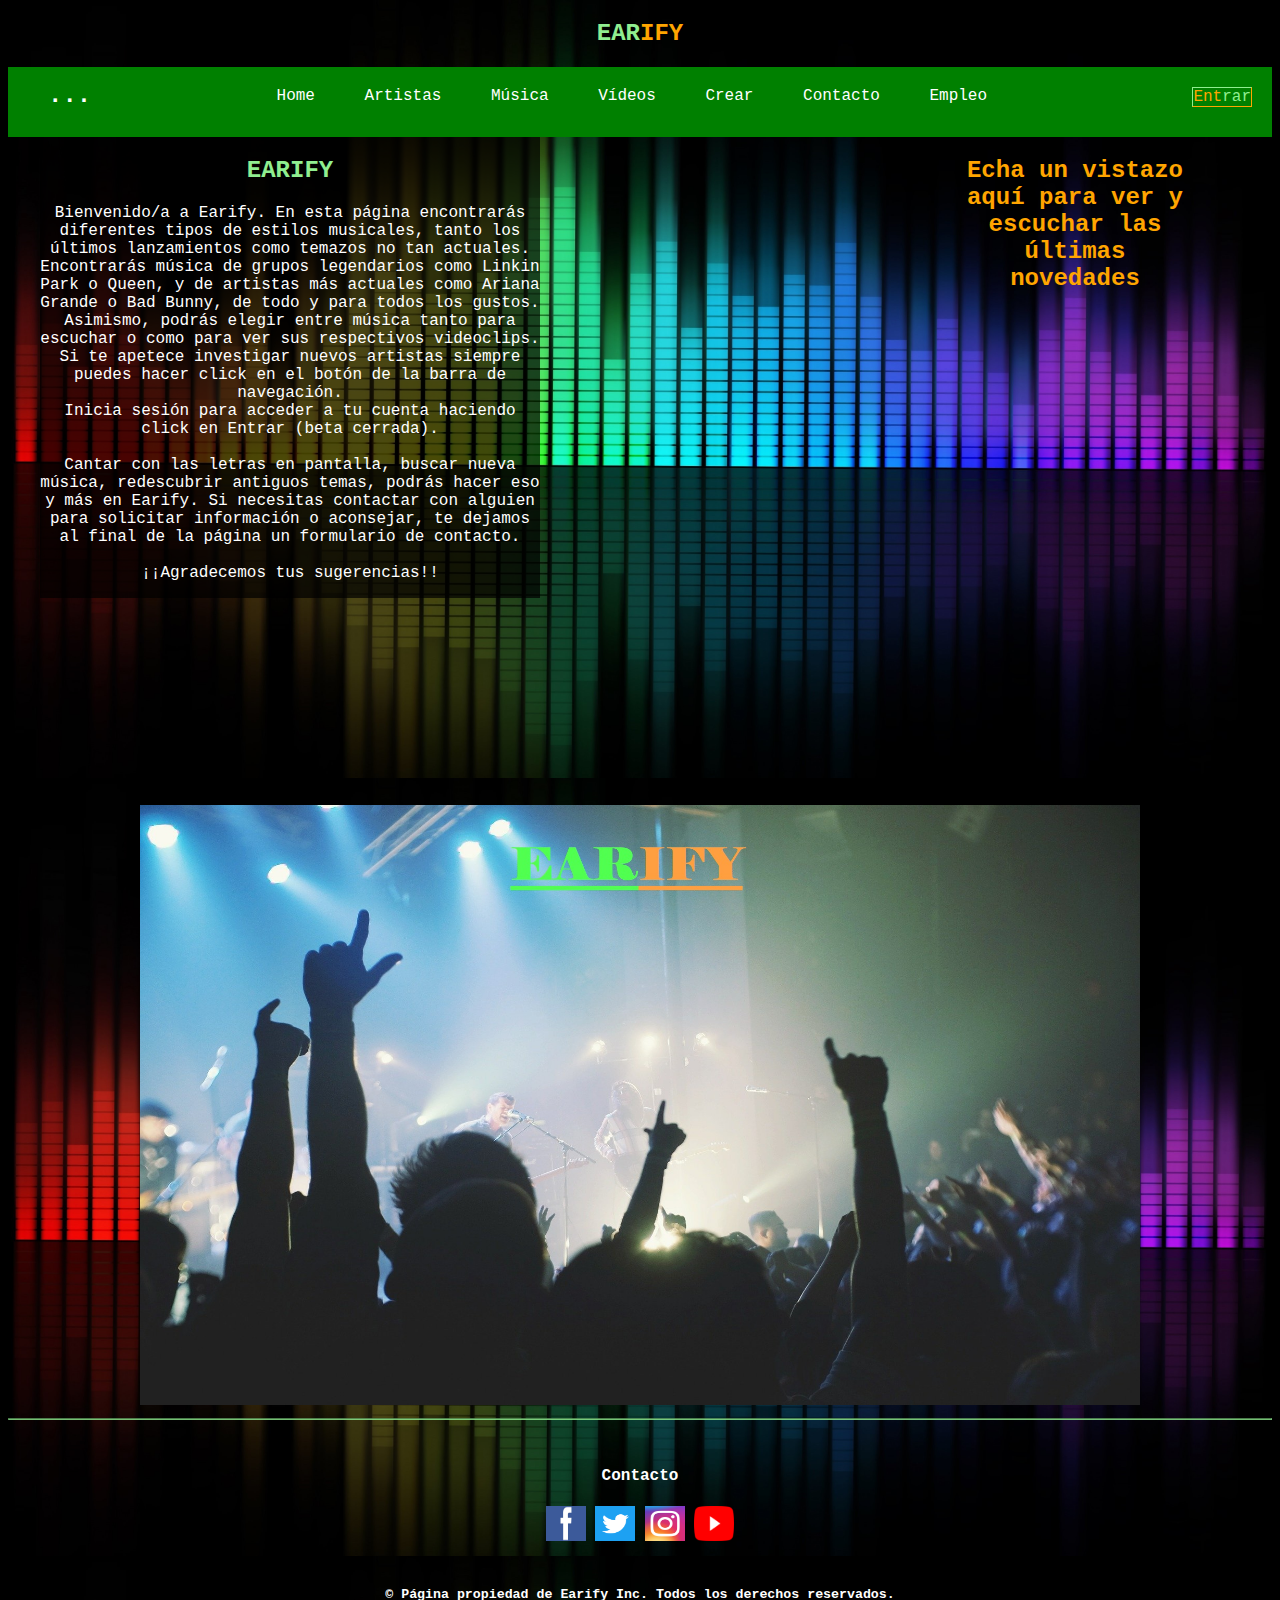
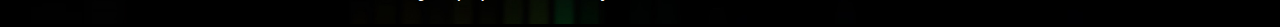
<file: HTML/Index/index.html>
<!DOCTYPE html>
<html lang="en" dir="ltr">
  <head>
    <meta charset="utf-8">
    <title>Earify: música y más</title>
    <link rel="stylesheet" href="../../CSS/index.css">
    <link rel="shortcut icon" type="image/x-icon" href="../../Imgs/Iconos/logo.png">
  </head>
  <body>
    <h2>EAR<span id="color">IFY</span></h2>
    <header>
      <nav>
        <ul>
          <h2 id="contenido">···
            <span id="content">
              <br>
              <a href="../Index/index.html">Home</a>
              <br>
              <a href="../Artistas/artistas.html">Artistas</a>
              <br>
              <a href="../Música/musica.html">Música</a>
              <br>
              <a href="../Vídeos/videos.html">Vídeos</a>
              <br>
              <a href="../Acceso/entrar.html"><span class="rig">Ent<span class="mitadcolor">rar</span></span></a>
              <br>
              <a href="../Crear/crear.html">Crear</a>
              <br>
              <a href="../Contacto/contacto.html">Contacto</a>
              <br>
              <a href="../Empleo/empleo.html">Empleo</a>
            </span>
          </h2>

          <a href="../Index/index.html">
            <li>Home</li>
          </a>
          <a href="../Artistas/artistas.html">
            <li>Artistas</li>
          </a>
          <a href="../Música/musica.html">
            <li>Música</li>
          </a>
          <a href="../Vídeos/videos.html">
            <li>Vídeos</li>
          </a>
          <a href="../Crear/crear.html"><li>Crear</li>
          </a>
          <a href="../Contacto/contacto.html"><li>Contacto</li>
          </a>
          <a href="../Empleo/empleo.html"><li>Empleo</li>
          </a>
          <a href="../Acceso/entrar.html">
            <li class="rig">Ent<span class="mitadcolor">rar</span></li>
          </a>
        </ul>
      </nav>
    </header>

      <div class="cuerpo">
        <div class="bienvenida">
          <h2>EARIFY</h2>
          <p>Bienvenido/a a Earify. En esta página encontrarás diferentes tipos de estilos musicales,
          tanto los últimos lanzamientos como temazos no tan actuales. Encontrarás música de grupos
          legendarios como Linkin Park o Queen, y de artistas más actuales como Ariana Grande o Bad Bunny, de todo y para todos los
          gustos. Asimismo, podrás elegir entre música tanto para escuchar o como para ver sus respectivos videoclips.
          Si te apetece investigar nuevos artistas siempre puedes hacer click en el botón de la barra de
          navegación.
          <br>
          Inicia sesión para acceder a tu cuenta haciendo click en Entrar (beta cerrada).
          <br>
          <br>
          Cantar con las letras en pantalla, buscar nueva música, redescubrir antiguos temas, podrás hacer eso y más en
          Earify. Si necesitas contactar con alguien para solicitar información o aconsejar, te dejamos al final de la
          página un formulario de contacto.
          <br>
          <br>
          ¡¡Agradecemos tus sugerencias!!
          </p>
        </div>
          <aside class="novedades">
          <h2 id="news">Echa un vistazo aquí para ver y escuchar las últimas novedades</h2>
          <table>
            <tr>
              <td><iframe width="300" height="190" src="https://www.youtube.com/embed/XTZHCzwTYS0" frameborder="0" allow="accelerometer; autoplay; encrypted-media; gyroscope; picture-in-picture" allowfullscreen></iframe>
              </td>
              <td><iframe width="300" height="190" src="https://www.youtube.com/embed/Ts_pOxNJtVg" frameborder="0" allow="accelerometer; autoplay; encrypted-media; gyroscope; picture-in-picture" allowfullscreen></iframe>
              </td>
            </tr>
            <tr>
              <td><iframe width="300" height="190" scrolling="no" frameborder="no" src="https://w.soundcloud.com/player/?url=https%3A//api.soundcloud.com/tracks/701402605&color=%23ff5500&auto_play=false&hide_related=false&show_user=true&show_reposts=false&show_teaser=true&visual=true"></iframe></td>
              <td><iframe width="300" height="190" scrolling="no" frameborder="no" src="https://w.soundcloud.com/player/?url=https%3A//api.soundcloud.com/tracks/718846078&color=%2320c764&auto_play=false&hide_related=false&show_user=true&show_reposts=false&show_teaser=true&visual=true"></iframe></td>
            </tr>
          </table>
            </aside>

        </div>

      </div>
      <br>
      <img src="../../Imgs/Body/party.jpg" alt="" id="party">

    <hr>
    <br>

    <footer id="Contacto">

      <h4>Contacto</h4>
      <a href="https://www.facebook.com"><img src="../../Imgs/Iconos/facebook.png" alt=""> </a>
      <a href="https://www.twitter.com/explore"><img src="../../Imgs/Iconos/twitter.png" alt=""> </a>
      <a href="https://www.instagram.com"><img src="../../Imgs/Iconos/instagram.png" alt=""> </a>
      <a href="https://www.youtube.com"><img src="../../Imgs/Iconos/youtube.png" alt=""> </a>
      <br>
      <br>
      <h5>© Página propiedad de Earify Inc. Todos los derechos reservados.</h5>
    </footer>






  </body>
</html>
</file>
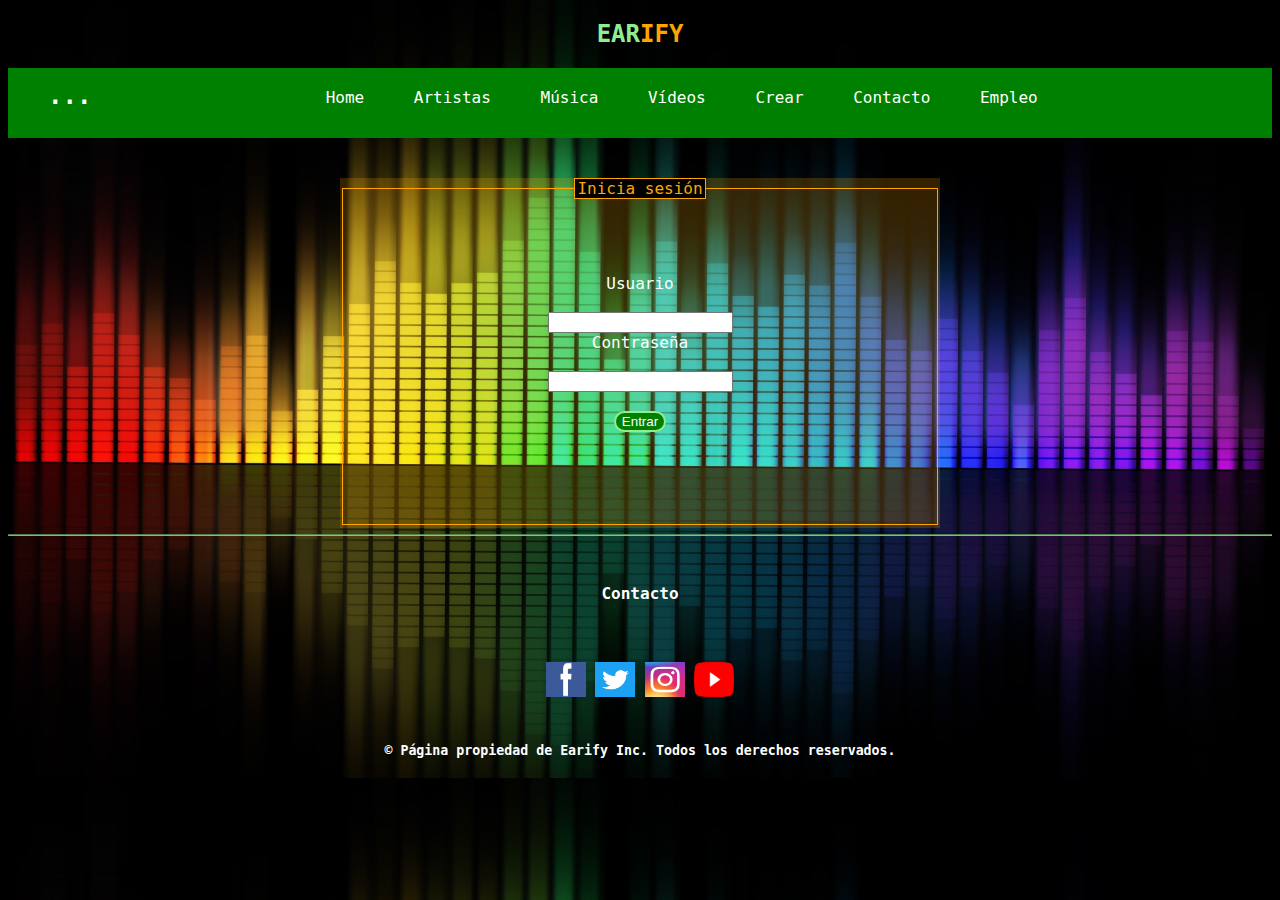
<file: HTML/Acceso/entrar.html>
<!DOCTYPE html>
<html lang="en" dir="ltr">
  <head>
    <meta charset="utf-8">
    <title>Earify: entrar</title>
    <link rel="stylesheet" href="../../CSS/entrar.css">
    <link rel="stylesheet" href="../../CSS/index.css">
    <link rel="shortcut icon" type="image/x-icon" href="../../Imgs/Iconos/logo.png">
  </head>
  <body>
    <a href="../Index/index.html"><h2>EAR<span id="color">IFY</span></h2></a>
    <header>
      <nav>
        <ul>
          <h2 id="contenido">···
            <span id="content">
              <br>
              <a href="../Index/index.html">Home</a>
              <br>
              <a href="../Artistas/artistas.html">Artistas</a>
              <br>
              <a href="../Música/musica.html">Música</a>
              <br>
              <a href="../Vídeos/videos.html">Vídeos</a>
              <br>
              <a href="../Crear/crear.html">Crear</a>
              <br>
              <a href="../Contacto/contacto.html">Contacto</a>
	            <br>
              <a href="../Empleo/empleo.html">Empleo</a>
            </span>
          </h2>

          <a href="../Index/index.html">
            <li>Home</li>
          </a>
          <a href="../Artistas/artistas.html">
            <li>Artistas</li>
          </a>
          <a href="../Música/musica.html">
            <li>Música</li>
          </a>
          <a href="../Vídeos/videos.html">
            <li>Vídeos</li>
          </a>
          <a href="../Crear/crear.html"><li>Crear</li>
          </a>
          <a href="../Contacto/contacto.html"><li>Contacto</li>
          </a>
	         <a href="../Empleo/empleo.html"><li>Empleo</li>
	        </a>
        </ul>
      </nav>
    </header>

    <form class="" action="index.html" method="post">
      <fieldset>
      <legend>Inicia sesión</legend>
      <span id="medio">
        <label for="usuario">Usuario</label>
        <br>
        <input type="text" name="" value="" id="usuario">
        <label for="contraseña">Contraseña</label>
        <br>
        <input type="password" name="" value="" id="contraseña">
        <br>
        <br>

        <button type="button" name="button" onclick="acceso()">Entrar</button>
        </span>
      </fieldset>
    </form>
    <br>
    <br>



    <hr>
    <br>

    <footer id="Contacto">
      <h4>Contacto</h4>
      <br>
      <br>
      <a href="https://www.facebook.com"><img src="../../Imgs/Iconos/facebook.png" alt=""> </a>
      <a href="https://www.twitter.com/explore"><img src="../../Imgs/Iconos/twitter.png" alt=""> </a>
      <a href="https://www.instagram.com"><img src="../../Imgs/Iconos/instagram.png" alt=""> </a>
      <a href="https://www.youtube.com"><img src="../../Imgs/Iconos/youtube.png" alt=""> </a>
      <br>
      <br>
      <h5>© Página propiedad de Earify Inc. Todos los derechos reservados.</h5>
    </footer>

    <script type="text/javascript">


      function acceso() {
        var usuario = document.getElementById('usuario').value;
        var contraseña = document.getElementById('contraseña').value;

        var usuarios = ["Sonia", "Pepe", "Mateo"];
        var contraseñas = ["daw1", "daw2", "daw3"];


        for (var i=0; i<3; i++) {
          if (usuarios[i]==usuario && contraseñas[i]==contraseña) {
            alert("Acceso concedido");
            i=3;
          }

        }

      }

    </script>


  </body>
</html>
</file>
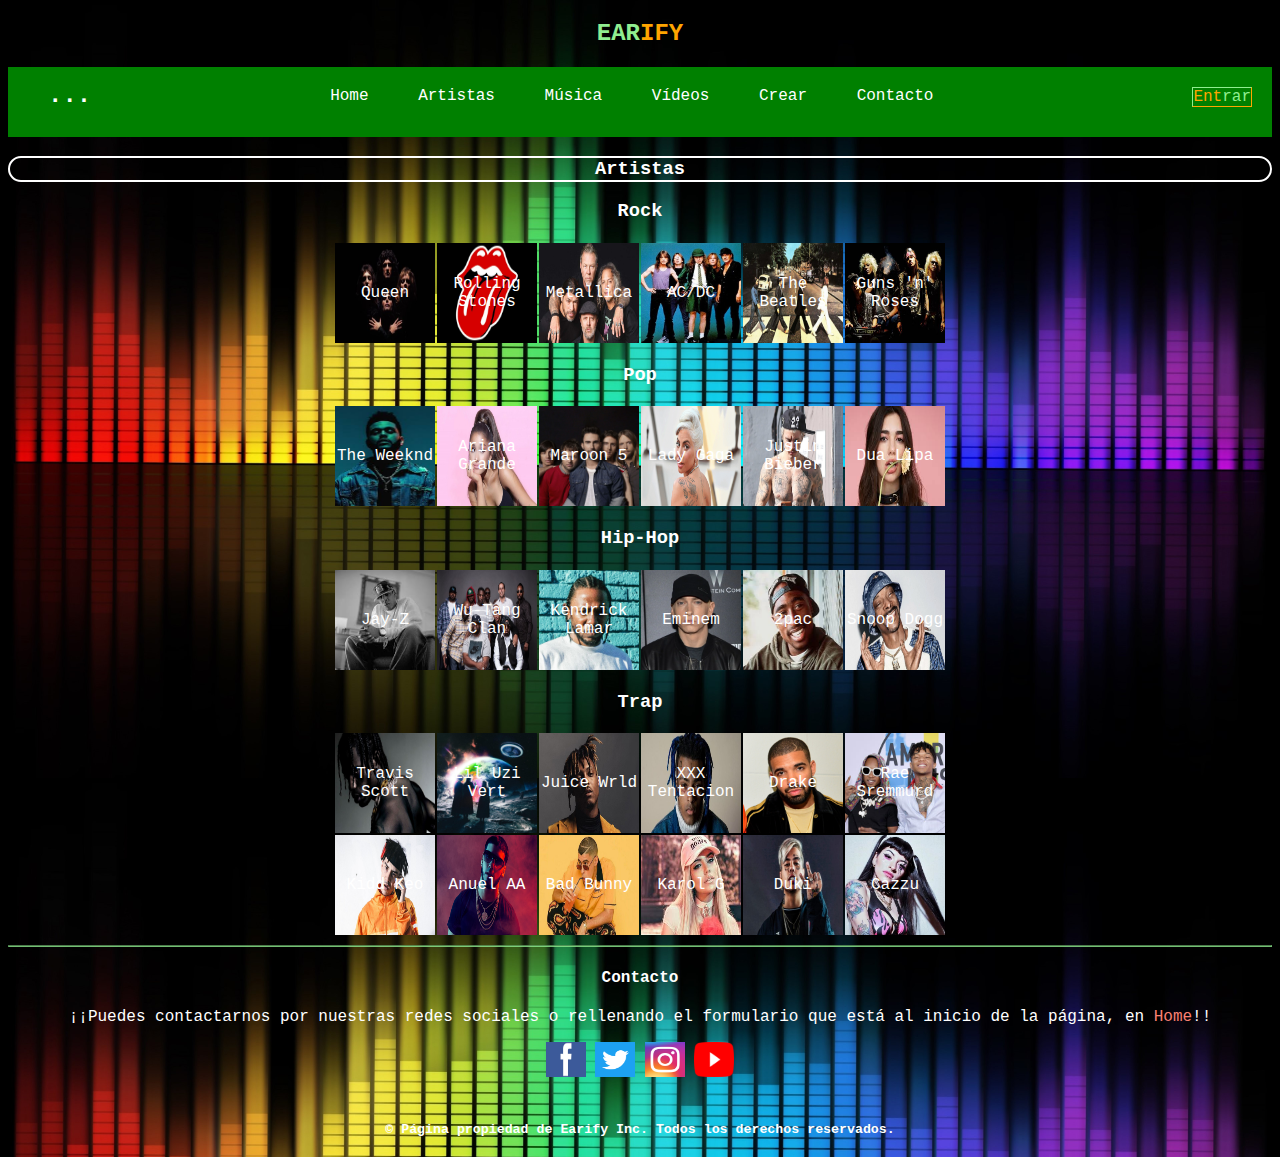
<file: HTML/Artistas/artistas.html>
<!DOCTYPE html>
<html lang="en" dir="ltr">
  <head>
    <meta charset="utf-8">
    <title>Earify: artistas</title>
    <link rel="stylesheet" href="../../CSS/index.css">
    <link rel="stylesheet" href="../../CSS/artistas.css">
    <link rel="shortcut icon" type="image/x-icon" href="../../Imgs/Iconos/logo.png">
  </head>
  <body>
    <a href="../Index/index.html"><h2>EAR<span id="color">IFY</span></h2></a>
    <header>
      <nav>
        <ul>
          <h2 id="contenido">···
            <span id="content">
              <br>
              <a href="../Index/index.html">Home</a>
              <br>
              <a href="../Artistas/artistas.html">Artistas</a>
              <br>
              <a href="../Música/musica.html">Música</a>
              <br>
              <a href="../Vídeos/videos.html">Vídeos</a>
              <br>
              <a href="../Crear/crear.html">Crear</a>
              <br>
              <a href="../Acceso/entrar.html"><span class="rig">Ent<span class="mitadcolor">rar</span></span></a>
              <br>
              <a href="#Contacto">Contacto</a>
            </span>
          </h2>

          <a href="../Index/index.html">
            <li>Home</li>
          </a>
          <a href="../Artistas/artistas.html">
            <li>Artistas</li>
          </a>
          <a href="../Música/musica.html">
            <li>Música</li>
          </a>
          <a href="../Vídeos/videos.html">
            <li>Vídeos</li>
          </a>
          <a href="../Crear/crear.html"><li>Crear</li>
          </a>
          <a href="#Contacto"><li>Contacto</li>
          </a>
          <a href="../Acceso/entrar.html">
            <li class="rig">Ent<span class="mitadcolor">rar</span></li>
          </a>
        </ul>
      </nav>
    </header>

	<section>

        <h3 id="art">Artistas</h3>
        <h3>Rock</h3>

          <table>
            <td id="Queen">Queen</td>
            <td id="RS">Rolling Stones</td>
            <td id="Metallica">Metallica</td>
            <td id="AC-DC">AC/DC</td>
            <td id="Beatles">The Beatles</td>
            <td id="GnR">Guns 'n' Roses</td>
          </table>
        <h3>Pop</h3>

          <table>
            <td id="TheWeeknd">The Weeknd</td>
            <td id="AriGrande">Ariana Grande</td>
            <td id="Maroon_V">Maroon 5</td>
            <td id="LadyGaga">Lady Gaga</td>
            <td id="JB">Justin Bieber</td>
            <td id="DuaLipa">Dua Lipa</td>
          </table>
          <h3>Hip-Hop</h3>

            <table>
              <td id="JayZ">Jay-Z</td>
              <td id="WTC">Wu-Tang Clan</td>
              <td id="Lamar">Kendrick Lamar</td>
              <td id="Eminem">Eminem</td>
              <td id="Tupac">2pac</td>
              <td id="Dogg">Snoop Dogg</td>
            </table>
        <h3>Trap</h3>

       <table>
         <tr>
           <td id="Scott">Travis Scott</td>
           <td id="LUV">Lil Uzi Vert</td>
           <td id="JW">Juice Wrld</td>
           <td id="LLJ">XXX Tentacion</td>
           <td id="Drake">Drake</td>
           <td id="RaeSremmurd">Rae Sremmurd</td>
         </tr>
         <tr>
           <td id="KiddKeo">Kidd Keo</td>
           <td id="AnuelAA">Anuel AA</td>
           <td id="BadBunny">Bad Bunny</td>
           <td id="KarolG">Karol G</td>
           <td id="Duki">Duki</td>
           <td id="Cazzu">Cazzu</td>
         </tr>
        </table>

    </section>



    <hr>

    <footer id="Contacto">





      <h4>Contacto</h4>
      <p>¡¡Puedes contactarnos por nuestras redes sociales o
      rellenando el formulario que está al inicio de la página,
      en <a href="../Index/index.html"><span style="color: salmon;">Home</span></a>!!</p>
      <a href="https://www.facebook.com"><img src="../../Imgs/Iconos/facebook.png" alt=""> </a>
      <a href="https://www.twitter.com/explore"><img src="../../Imgs/Iconos/twitter.png" alt=""> </a>
      <a href="https://www.instagram.com"><img src="../../Imgs/Iconos/instagram.png" alt=""> </a>
      <a href="https://www.youtube.com"><img src="../../Imgs/Iconos/youtube.png" alt=""> </a>
      <br>
      <br>
      <h5>© Página propiedad de Earify Inc. Todos los derechos reservados.</h5>
    </footer>





  </body>
</html>
</file>
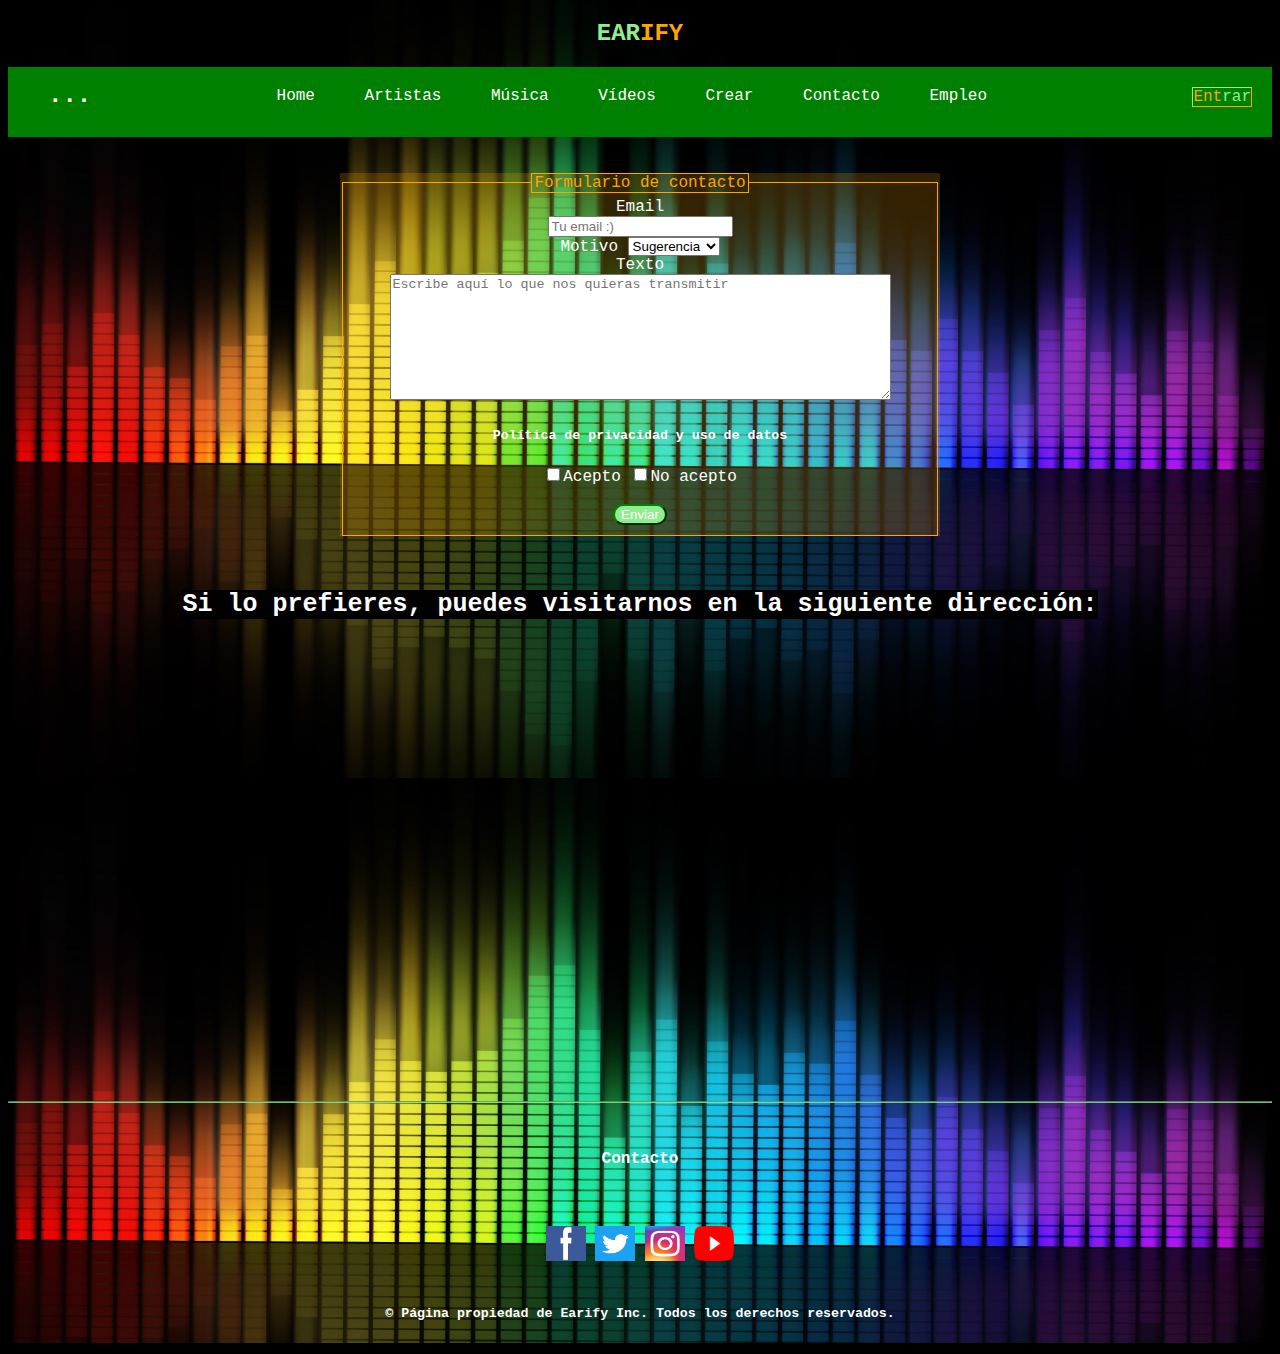
<file: HTML/Contacto/contacto.html>
<!DOCTYPE html>
<html lang="en" dir="ltr">
  <head>
    <meta charset="utf-8">
    <title>Earify: entrar</title>
    <link rel="stylesheet" href="../../CSS/index.css">
    <link rel="shortcut icon" type="image/x-icon" href="../../Imgs/Iconos/logo.png">
  </head>
  <body>
    <a href="../Index/index.html"><h2>EAR<span id="color">IFY</span></h2></a>
    <header>
      <nav>
        <ul>
          <h2 id="contenido">···
            <span id="content">
              <br>
              <a href="../Index/index.html">Home</a>
              <br>
              <a href="../Artistas/artistas.html">Artistas</a>
              <br>
              <a href="../Música/musica.html">Música</a>
              <br>
              <a href="../Vídeos/videos.html">Vídeos</a>
              <br>
              <a href="../Acceso/entrar.html"><span class="rig">Ent<span class="mitadcolor">rar</span></span></a>
              <br>
              <a href="../Crear/crear.html">Crear</a>
              <br>
              <a href="../Contacto/contacto.html">Contacto</a>
              <br>
              <a href="../Empleo/empleo.html">Empleo</a>
            </span>
          </h2>

          <a href="../Index/index.html">
            <li>Home</li>
          </a>
          <a href="../Artistas/artistas.html">
            <li>Artistas</li>
          </a>
          <a href="../Música/musica.html">
            <li>Música</li>
          </a>
          <a href="../Vídeos/videos.html">
            <li>Vídeos</li>
          </a>
          <a href="../Crear/crear.html"><li>Crear</li>
          </a>
          <a href="../Contacto/contacto.html"><li>Contacto</li>
          </a>
          <a href="../Empleo/empleo.html"><li>Empleo</li>
          </a>
          <a href="../Acceso/entrar.html">
            <li class="rig">Ent<span class="mitadcolor">rar</span></li>
          </a>
        </ul>
      </nav>
    </header>
    <br>
    <br>
    <footer>
      <form>
        <fieldset>
        <legend>Formulario de contacto</legend>
        <label for="email">Email</label>
        <br>
        <input type="email" name="" value="" placeholder="Tu email :)" id="email" required>
        <br>
        <label for="Motivo">Motivo</label>
          <select class="" name="Opciones">
            <option value="sugerencia">Sugerencia</option>
            <option value="info">Información</option>
            <option value="problema">Problema</option>
          </select>
        <br>
        <label for="Texto">Texto</label>
        <br>
        <textarea rows="8" cols="60" placeholder="Escribe aquí lo que nos quieras transmitir" id="texto" required></textarea>
        <br>
        <h5>Política de privacidad y uso de datos</h5>
        <input type="checkbox" name="" value="">Acepto
        <input type="checkbox" name="" value="">No acepto
        <br>
        <br>
        <button type="button" name="button" onclick="info();infoEscrita()">Enviar</button>
        </fieldset>
      </form>
      <div id="infoIntroducida" style="color: white; background-color: grey;">

      </div>
      <br>
      <br>

      <h3><span id="preferencia">Si lo prefieres, puedes visitarnos en la siguiente dirección:</span></h3>
      <iframe src="https://www.google.com/maps/embed?pb=!1m18!1m12!1m3!1d2970.6498061038274!2d-87.63810358666582!3d41.8788803733481!2m3!1f0!2f0!3f0!3m2!1i1024!2i768!4f13.1!3m3!1m2!1s0x880e2cbee269fbbb%3A0x10f6dce5eb88c7d!2sTorre%20Willis!5e0!3m2!1ses!2ses!4v1589477667194!5m2!1ses!2ses" width="600" height="450" frameborder="0" style="border:0;" allowfullscreen="" aria-hidden="false" tabindex="0"></iframe>

    <hr>
    <br>

    <footer id="Contacto">
      <h4>Contacto</h4>
      <br>
      <br>
      <a href="https://www.facebook.com"><img src="../../Imgs/Iconos/facebook.png" alt=""> </a>
      <a href="https://www.twitter.com/explore"><img src="../../Imgs/Iconos/twitter.png" alt=""> </a>
      <a href="https://www.instagram.com"><img src="../../Imgs/Iconos/instagram.png" alt=""> </a>
      <a href="https://www.youtube.com"><img src="../../Imgs/Iconos/youtube.png" alt=""> </a>
      <br>
      <br>
      <h5>© Página propiedad de Earify Inc. Todos los derechos reservados.</h5>
    </footer>



        <script type="text/javascript">

          function info() {
            var texto=document.getElementById('texto').value;

            var email=document.getElementById('email').value;
            console.log(texto);
            console.log(email);
            if (texto!="") {
              alert("Gracias");
            } else {
              alert("Ooops, creo que no has escrito nada.");
            }
          }

          function infoEscrita() {
            var texto=document.getElementById('texto').value;

            var email=document.getElementById('email').value;

            document.getElementById('infoIntroducida').innerHTML="Nos has escrito el siguiente mensaje: "+
            texto+" con el email: "+email+". ¡Gracias por tus comentarios!";
          }





        </script>

        <style media="screen">
          button {
            background-color: lightgreen;
            color: white;
            border-color: green;
            border-radius: 20px;
          }
          #preferencia {
            color: white;
            font-size: 25px;
            background-color: black;
          }
        </style>

  </body>
</html>
</file>
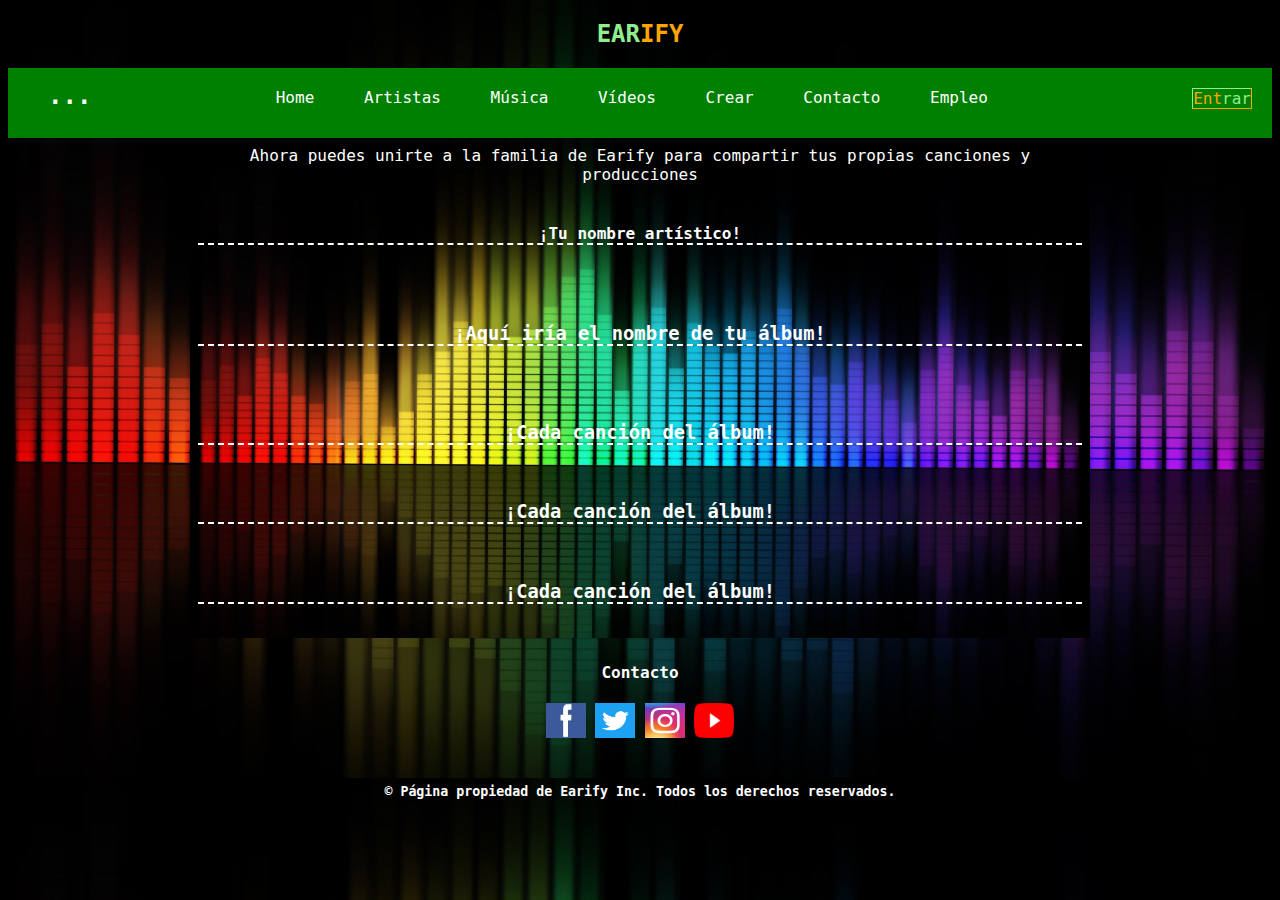
<file: HTML/Crear/crear.html>
<!DOCTYPE html>
<html lang="en" dir="ltr">
  <head>
    <meta charset="utf-8">
    <title>Earify: crea y disfruta</title>
    <link rel="stylesheet" href="../../CSS/index.css">
    <link rel="shortcut icon" type="image/x-icon" href="../../Imgs/Iconos/logo.png">
  </head>
  <body>
    <a href="../Index/index.html"><h2>EAR<span id="color">IFY</span></h2></a>
    <header>
      <nav>
        <ul>
          <h2 id="contenido">···
            <span id="content">
              <br>
              <a href="../Index/index.html">Home</a>
              <br>
              <a href="../Artistas/artistas.html">Artistas</a>
              <br>
              <a href="../Música/musica.html">Música</a>
              <br>
              <a href="../Vídeos/videos.html">Vídeos</a>
              <br>
              <a href="../Acceso/entrar.html"><span class="rig">Ent<span class="mitadcolor">rar</span></span></a>
              <br>
              <a href="../Crear/crear.html">Crear</a>
              <br>
              <a href="../Contacto/contacto.html">Contacto</a>
              <br>
              <a href="../Empleo/empleo.html">Empleo</a>
            </span>
          </h2>

          <a href="../Index/index.html">
            <li>Home</li>
          </a>
          <a href="../Artistas/artistas.html">
            <li>Artistas</li>
          </a>
          <a href="../Música/musica.html">
            <li>Música</li>
          </a>
          <a href="../Vídeos/videos.html">
            <li>Vídeos</li>
          </a>
          <a href="../Crear/crear.html"><li>Crear</li>
          </a>
          <a href="../Contacto/contacto.html"><li>Contacto</li>
          </a>
          <a href="../Empleo/empleo.html"><li>Empleo</li>
          </a>
          <a href="../Acceso/entrar.html">
            <li class="rig">Ent<span class="mitadcolor">rar</span></li>
          </a>
        </ul>
      </nav>
    </header>

      <iframe src="../../XML/XML/musico.xml" width="900px" height="500px" style="border: none;"></iframe>


      <footer id="Contacto">
        <h4>Contacto</h4>
        <a href="https://www.facebook.com"><img src="../../Imgs/Iconos/facebook.png" alt=""> </a>
        <a href="https://www.twitter.com/explore"><img src="../../Imgs/Iconos/twitter.png" alt=""> </a>
        <a href="https://www.instagram.com"><img src="../../Imgs/Iconos/instagram.png" alt=""> </a>
        <a href="https://www.youtube.com"><img src="../../Imgs/Iconos/youtube.png" alt=""> </a>
        <br>
        <br>
        <h5>© Página propiedad de Earify Inc. Todos los derechos reservados.</h5>
      </footer>






  </body>
</html>
</file>
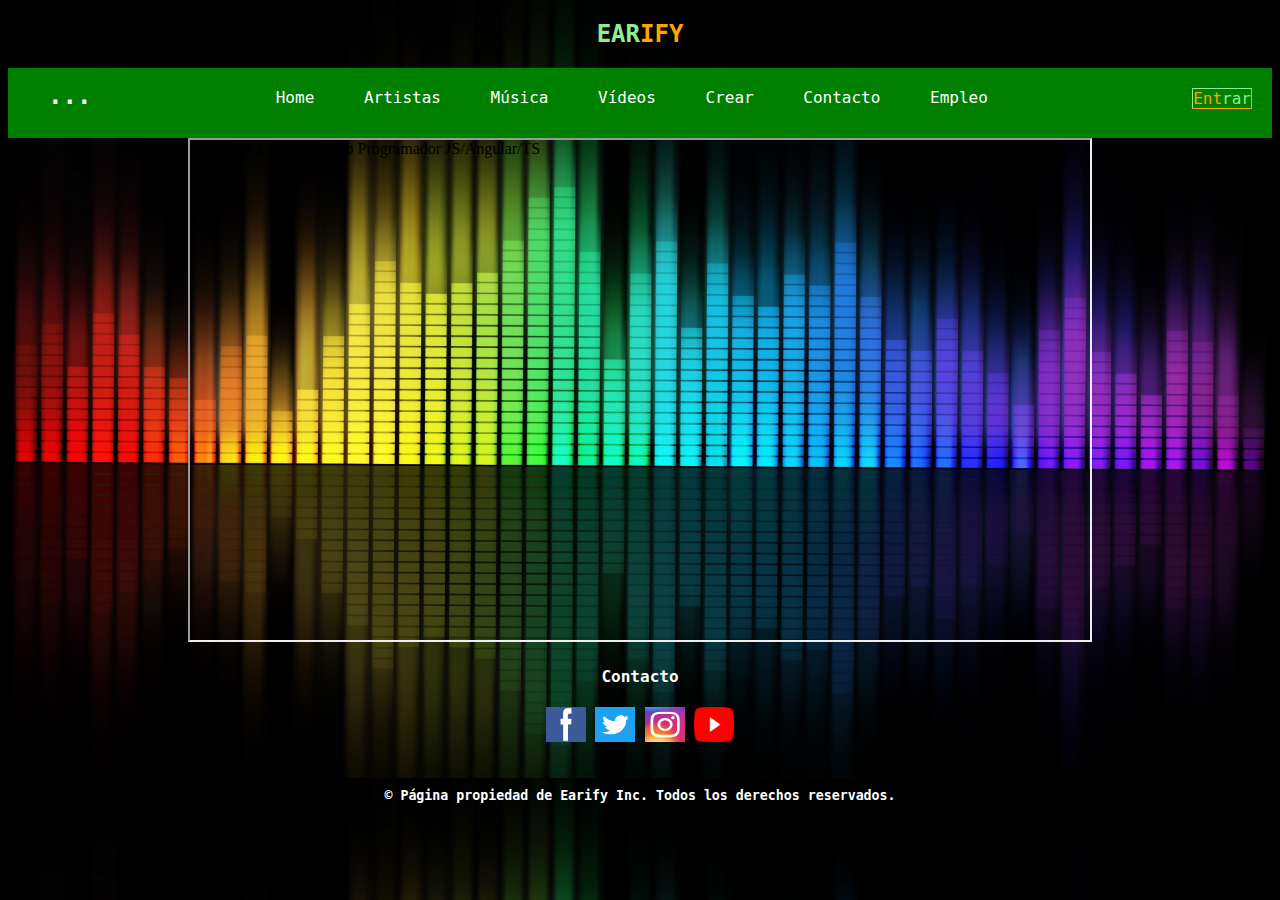
<file: HTML/Empleo/empleo.html>
<!DOCTYPE html>
<html lang="en" dir="ltr">
  <head>
    <meta charset="utf-8">
    <title>Earify: trabaja con nosotros</title>
    <link rel="stylesheet" href="../../CSS/index.css">
    <link rel="shortcut icon" type="image/x-icon" href="../../Imgs/Iconos/logo.png">
  </head>
  <body>
    <h2>EAR<span id="color">IFY</span></h2>
    <header>
      <nav>
        <ul>
          <h2 id="contenido">···
            <span id="content">
              <br>
              <a href="../Index/index.html">Home</a>
              <br>
              <a href="../Artistas/artistas.html">Artistas</a>
              <br>
              <a href="../Música/musica.html">Música</a>
              <br>
              <a href="../Vídeos/videos.html">Vídeos</a>
              <br>
              <a href="../Acceso/entrar.html"><span class="rig">Ent<span class="mitadcolor">rar</span></span></a>
              <br>
              <a href="../Crear/crear.html">Crear</a>
              <br>
              <a href="../Contacto/contacto.html">Contacto</a>
              <br>
              <a href="../Empleo/empleo.html">Empleo</a>
            </span>
          </h2>

          <a href="../Index/index.html">
            <li>Home</li>
          </a>
          <a href="../Artistas/artistas.html">
            <li>Artistas</li>
          </a>
          <a href="../Música/musica.html">
            <li>Música</li>
          </a>
          <a href="../Vídeos/videos.html">
            <li>Vídeos</li>
          </a>
          <a href="../Crear/crear.html"><li>Crear</li>
          </a>
          <a href="../Contacto/contacto.html"><li>Contacto</li>
          </a>
          <a href="../Empleo/empleo.html"><li>Empleo</li>
          </a>
          <a href="../Acceso/entrar.html">
            <li class="rig">Ent<span class="mitadcolor">rar</span></li>
          </a>
        </ul>
      </nav>
    </header>
    <iframe src="../../XML/XML/empleo.xml" width="900px" height="500px"></iframe>



    <footer id="Contacto">

      <h4>Contacto</h4>
      <a href="https://www.facebook.com"><img src="../../Imgs/Iconos/facebook.png" alt=""> </a>
      <a href="https://www.twitter.com/explore"><img src="../../Imgs/Iconos/twitter.png" alt=""> </a>
      <a href="https://www.instagram.com"><img src="../../Imgs/Iconos/instagram.png" alt=""> </a>
      <a href="https://www.youtube.com"><img src="../../Imgs/Iconos/youtube.png" alt=""> </a>
      <br>
      <br>
      <h5>© Página propiedad de Earify Inc. Todos los derechos reservados.</h5>
    </footer>








  </body>
</html>
</file>
<file: CSS/index.css>
body {
  background-color: black;
  background-image: url(../Imgs/Body/fondo.jpg);
  background-size: 100%;
  color: white;
  text-align: center;
  font-family: "Lucida Bright", monospace;
}

h2 {
  color: lightgreen;
}

#color {
  color: orange;
}


.rig {
  border-top: 1px solid lightgreen;
  border-left: 1px solid lightgreen;
  border-right:1px solid orange;
  border-bottom: 1px solid orange;
  float: right;
}

ul .rig {
  color: orange;
}

#content .rig  {
  float: none;
}

.mitadcolor {
  color: lightgreen;
}


nav {
  background-color: green;
  height: 70px;
}


li{
  display: inline-block;
  margin: 20px;
  transition: 0.6s;
}

li:hover {
  border-bottom: 1px dashed orange;
  color: orange;
  text-shadow: -1px -1px orange;
}

#contenido {
  float: left;
  color: white;
}

#content {
  transition: 1s;
}

#contenido:hover #content {
  display: block;
  position: absolute;
  margin-left: -25px;
}


#content {
  display: none;

}

.cuerpo {
  width: 1200px;
  height: 650px;
  margin-left: auto;
  margin-right: auto;

}

.bienvenida {
  width: 500px;
  float: left;
  background: rgba(0, 0, 0, 0.7);

}

.novedades {
  width: 400px;
  float: left;
  position: relative;
  left: 250px;}

#news {
  color: orange;
  margin-left: 170px;
}

#party {
  width: 1000px;
  height: 600px;
  margin-right: auto;
  margin-left: auto;
}


form {
  width: 600px;
  background-color: rgba(255, 165, 0, 0.2);
  margin-left: auto;
  margin-right: auto;
}

legend {
  color: orange;
  border: 1px solid orange;
}

fieldset {
  border: 1px solid orange;
}

input, textarea {
  transition: 1s;
}

input:focus, textarea:focus {
  background-color: lightgreen;
}


table {

  margin-left: auto;
  margin-right: auto;
}

table td {
  height: 98px;
  width: 98px;
}

hr {
  border-color: rgba(144, 238, 144, 0.8);
}

a {
  color: inherit;
  text-decoration: none;
}

a:link {
  color: inherit;
  border-style: none;
}
a:visited {
  color: inherit;
}


img {
  height: 35px;
  width: 40px;
}
</file>
<file: CSS/entrar.css>
form {
  width: auto;
  height: 350px;

  position: relative;
  top: 40px;
  }

fieldset {
  height: 330px;
}

label {
  display: block;
}

legend {
  color: white;
  background-color: black;
}

#medio {
  position: relative;
  top: 70px;
}


button {
  border: 2px solid lightgreen;
  border-radius: 40px;
  background-color: green;
  color: white;
}
</file>
<file: CSS/artistas.css>
#art {
  border: 2px solid white;
  border-radius: 80px;
}

#Queen {
  background-image: url(../Imgs/Artistas/Queen.jpg);
  background-size: 100px 100px;
}

#RS {
  background-image: url(../Imgs/Artistas/RS.jpg);
  background-size: 100px 100px;

}

#Metallica {
  background-image: url(../Imgs/Artistas/Metallica.jpg);
  background-size: 100px 100px;
}

#AC-DC {
  background-image: url(../Imgs/Artistas/AC-DC.jpg);
  background-size: 100px 100px;
}

#Beatles {
  background-image: url(../Imgs/Artistas/Beatles.jpg);
  background-size: 100px 100px;
}

#GnR {
  background-image: url(../Imgs/Artistas/GnR.jpg);
  background-size: 100px 100px;
}

#TheWeeknd {
  background-image: url(../Imgs/Artistas/TW.jpg);
  background-size: 100px 100px;
}

#AriGrande {
  background-image: url(../Imgs/Artistas/AG.jpg);
  background-size: 100px 100px;
}

#Maroon_V {
  background-image: url(../Imgs/Artistas/Maroon_V.jpg);
  background-size: 100px 100px;
}

#LadyGaga {
  background-image: url(../Imgs/Artistas/LG.gif);
  background-size: 100px 100px;
}

#JB {
  background-image: url(../Imgs/Artistas/JB.jpg);
  background-size: 100px 100px;
}

#DuaLipa {
  background-image: url(../Imgs/Artistas/DuaLipa.jpg);
  background-size: 100px 100px;
}

#JayZ {
  background-image: url(../Imgs/Artistas/JayZ.jpg);
  background-size: 100px 100px;
}

#WTC {
  background-image: url(../Imgs/Artistas/WTC.jpg);
  background-size: 100px 100px;
}

#Lamar {
  background-image: url(../Imgs/Artistas/Lamar.jpg);
  background-size: 100px 100px;
}

#Eminem {
  background-image: url(../Imgs/Artistas/Eminem.jpg);
  background-size: 100px 100px;
}

#Tupac {
  background-image: url(../Imgs/Artistas/2pac.jpg);
  background-size: 100px 100px;
}

#Dogg {
  background-image: url(../Imgs/Artistas/Dogg.jpg);
  background-size: 100px 100px;
}


#Scott {
  background-image: url(../Imgs/Artistas/Scott.jpg);
  background-size: 100px 100px;
}

#LUV {
  background-image: url(../Imgs/Artistas/LUV.jpg);
  background-size: 100px 100px;
}

#JW {
  background-image: url(../Imgs/Artistas/JW.jpg);
  background-size: 100px 100px;
}

#LLJ {
  background-image: url(../Imgs/Artistas/LLJ.jpg);
  background-size: 100px 100px;
}

#Drake {
  background-image: url(../Imgs/Artistas/Drake.jpg);
  background-size: 100px 100px;
}

#RaeSremmurd {
  background-image: url(../Imgs/Artistas/RaeSrem.jpg);
  background-size: 101px 101px;
}

#KiddKeo {
  background-image: url(../Imgs/Artistas/KiddKeo.jpg);
  background-size: 100px 100px;
}

#AnuelAA {
  background-image: url(../Imgs/Artistas/AnuelAA.jpg);
  background-size: 100px 100px;
}

#BadBunny {
  background-image: url(../Imgs/Artistas/BadBunny.jpg);
  background-size: 100px 100px;
}

#KarolG {
  background-image: url(../Imgs/Artistas/KarolG.jpg);
  background-size: 100px 100px;
}

#Duki {
  background-image: url(../Imgs/Artistas/Duki.jpg);
  background-size: 100px 100px;
}

#Cazzu {
  background-image: url(../Imgs/Artistas/Cazzu.jpg);
  background-size: 100px 100px;
}
</file>
